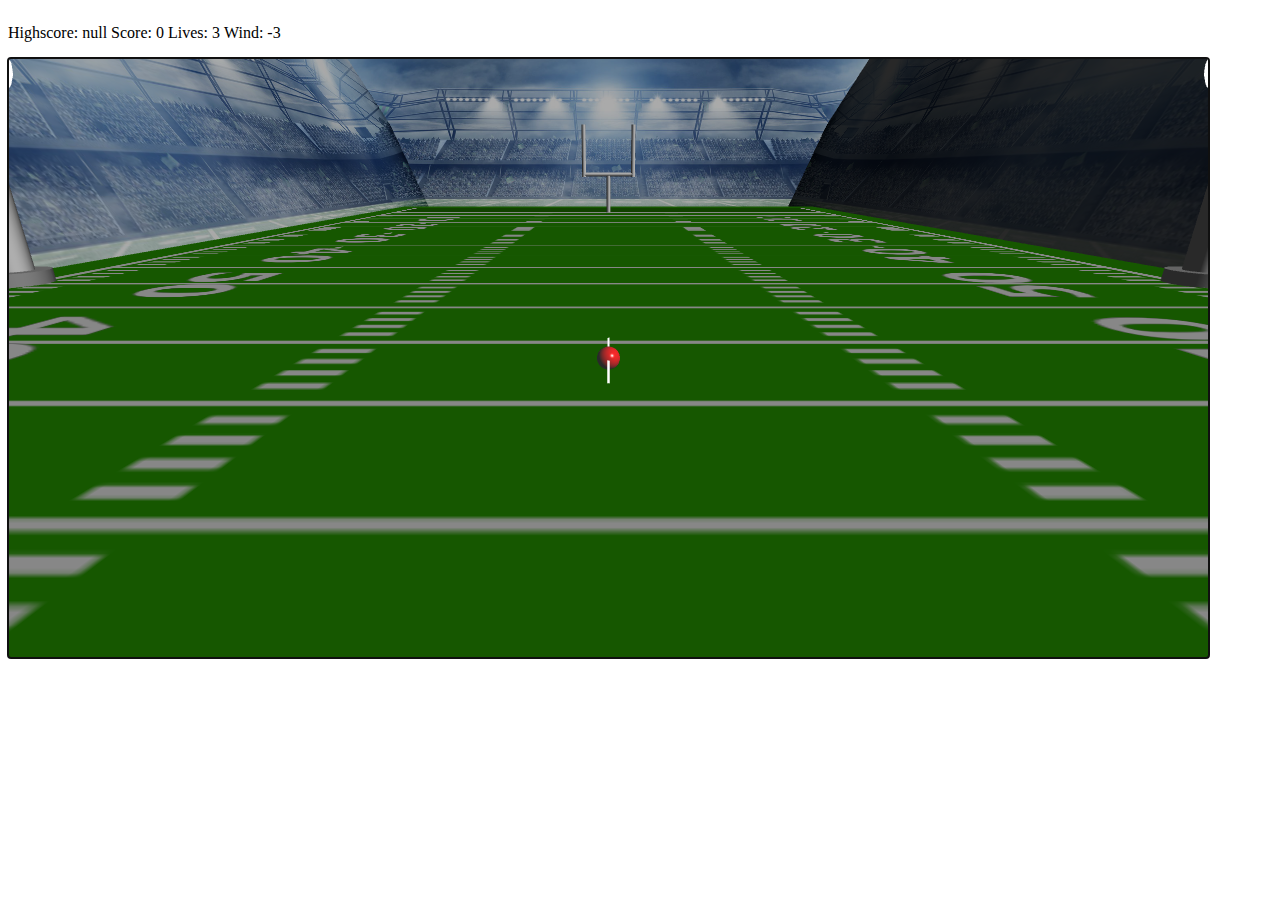
<file: index.html>
<!DOCTYPE html>
<html>

<head>
    <link rel="stylesheet" type="text/css" href="main.css" />
    <script type="text/javascript" src="main.js"></script>
    <script type="text/javascript" src="test.js"></script>
    <script type="text/javascript">


        function init() {
            var canvas = document.getElementById("canvas");
            //canvas.setAttribute("tabindex", "1");
            canvas.addEventListener("keydown", keyPressed);
            canvas.focus();
            getHighscore();
            disableDefaultLight();
            setrandwindspeed();
            // disableDefaultManipulator();
        }


        function createScene() {

            // var size = 7;
            var cube = osg.createTexturedBoxGeometry(0, 0, 0, .1, 6, .1);
            var material = new osg.Material();
            material.setDiffuse([1, 0, 0.0, 0]);
            material.setAmbient([1, 0, 0, 0]);
            cube.getOrCreateStateSet().setAttributeAndModes(material);

            var sphere = osg.createTexturedSphere(.5, 40, 40);
            var material = new osg.Material();
    material.setAmbient([0.2, 0.2, 0.2, 1.0]);
    material.setDiffuse([1.0, 0.0, 0.0, 1.0]);
    material.setSpecular([1.0, 1.0, 1.0, 1.0]);
    material.setEmission([0.0, 0.0, 0.0, 1.0]);
    material.setShininess(128);
    sphere.getOrCreateStateSet().setAttributeAndMode(material);

            var base = createSolidCylinderWithNormalsAndTextureCoordinates(0.4, 7.5, 20);
            var baseMatrix = new osg.Matrix.create();
            osg.Matrix.makeTranslate( 0, 100, 3, baseMatrix);
            var baseTransform = new osg.MatrixTransform(baseMatrix);
            baseTransform.setMatrix(baseMatrix);
            baseTransform.addChild(base);

            var post = createSolidCylinderWithNormalsAndTextureCoordinates(0.4, 10, 20);
            var rightpostMatrix = new osg.Matrix.create();
            osg.Matrix.makeTranslate( 5, 100, 11.5, rightpostMatrix);
            var rightpostTransform = new osg.MatrixTransform(rightpostMatrix);
            rightpostTransform.setMatrix(rightpostMatrix);
            rightpostTransform.addChild(post);

            var leftpostMatrix = new osg.Matrix.create();
            osg.Matrix.makeTranslate( -5, 100, 11.5, leftpostMatrix);
            var leftpostTransform = new osg.MatrixTransform(leftpostMatrix);
            leftpostTransform.setMatrix(leftpostMatrix);
            leftpostTransform.addChild(post);

           




            var crossbar = createSolidCylinderWithNormalsAndTextureCoordinates(0.4, 10, 20);
            var crossbarsidewaysMatrix = new osg.Matrix.create();
            osg.Matrix.makeRotate(1.5708, 0, 1, 0, crossbarsidewaysMatrix);
            var crossbarsidwaysTransform = new osg.MatrixTransform(crossbarsidewaysMatrix);
            crossbarsidwaysTransform.setMatrix(crossbarsidewaysMatrix);
            crossbarsidwaysTransform.addChild(crossbar);
            
            var crossbarlocationMatrix = new osg.Matrix.create();
            osg.Matrix.makeTranslate( 0, 100, 7, crossbarlocationMatrix);
            var crossbarlocationTransform = new osg.MatrixTransform(crossbarlocationMatrix);
            crossbarlocationTransform.setMatrix(crossbarlocationMatrix);
            crossbarlocationTransform.addChild(crossbarsidwaysTransform);
            

            // Matrix = new osg.Matrix.create();
            // osg.Matrix.makeRotate(0, 0.0, 0, 0, Matrix);
            // Transform = new osg.MatrixTransform();
            // Transform.setMatrix(Matrix);
            // Transform.addChild(cube);
            // var cylinder = createSolidCylinderWithNormalsAndTextureCoordinates(0.1, 3.0, 20);
            var floor = osg.createTexturedBoxGeometry(0, 20, -0.5, 100, 200, 0.001);
            floor.getOrCreateStateSet().setTextureAttributeAndModes(0, osg.Texture.createFromURL("textures/field.png"));

            var wall = osg.createTexturedBoxGeometry(0, 20, 0, .001, 200, 100);
            wall.getOrCreateStateSet().setTextureAttributeAndModes(0, osg.Texture.createFromURL("textures/stands.jpg"));
            var material = new osg.Material();
            material.setShininess(128);
            wall.getOrCreateStateSet().setAttributeAndMode(material);
            
            var leftwalllocMatrix = new osg.Matrix.create();
            osg.Matrix.makeTranslate( -43, 30, 46, leftwalllocMatrix);
            var leftwalllocTransform = new osg.MatrixTransform(leftwalllocMatrix);
            leftwalllocTransform.setMatrix(leftwalllocMatrix);
            leftwalllocTransform.addChild(wall);
            
            var leftwallrotMatrix = new osg.Matrix.create();
            osg.Matrix.makeRotate(-0.523599, 0, 1, 0, leftwallrotMatrix);
            var leftwallrotTransform = new osg.MatrixTransform(leftwallrotMatrix);
            leftwallrotTransform.setMatrix(leftwallrotMatrix);
            leftwallrotTransform.addChild(leftwalllocTransform);
            
            var rightwalllocMatrix = new osg.Matrix.create();
            osg.Matrix.makeTranslate( 43, 30, 46, rightwalllocMatrix);
            var rightwalllocTransform = new osg.MatrixTransform(rightwalllocMatrix);
            rightwalllocTransform.setMatrix(rightwalllocMatrix);
            rightwalllocTransform.addChild(wall);
            
            var rightwallrotMatrix = new osg.Matrix.create();
            osg.Matrix.makeRotate(0.523599, 0, 1, 0, rightwallrotMatrix);
            var rightwallrotTransform = new osg.MatrixTransform(rightwallrotMatrix);
            rightwallrotTransform.setMatrix(rightwallrotMatrix);
            rightwallrotTransform.addChild(rightwalllocTransform);


            var backwall = osg.createTexturedBoxGeometry(0, 20, 0, 200, .001, 100);
            backwall.getOrCreateStateSet().setTextureAttributeAndModes(0, osg.Texture.createFromURL("textures/stands.jpg"));

            var backwalllocMatrix = new osg.Matrix.create();
            osg.Matrix.makeTranslate( 0, 100, 90, backwalllocMatrix);
            var backwalllocTransform = new osg.MatrixTransform(backwalllocMatrix);
            backwalllocTransform.setMatrix(backwalllocMatrix);
            backwalllocTransform.addChild(backwall);
            
            var backwallrotMatrix = new osg.Matrix.create();
            osg.Matrix.makeRotate(-0.523599, 1, 0, 0, backwallrotMatrix);
            var backwallrotTransform = new osg.MatrixTransform(backwallrotMatrix);
            backwallrotTransform.setMatrix(backwallrotMatrix);
            backwallrotTransform.addChild(backwalllocTransform);


            upDownMatrix = new osg.Matrix.create();
            // osg.Matrix.makeTranslate(0, 1.5, 0, upDownMatrix);
            osg.Matrix.makeRotate(upDownAngle, 0, 0, 0.0, upDownMatrix);
            upDownTransform = new osg.MatrixTransform(upDownMatrix);
            upDownTransform.setMatrix(upDownMatrix);
            upDownTransform.addChild(cube);

            leftRightMatrix = new osg.Matrix.create();
            osg.Matrix.makeRotate(leftRightAngle, 0.0, 0, 0, leftRightMatrix);
            leftRightTransform = new osg.MatrixTransform();
            leftRightTransform.setMatrix(leftRightMatrix);
            leftRightTransform.addChild(upDownTransform);


            var lamp1 = createLamp(45, 20, 1, 1.0, 1.0);
            var lamp2 = createLamp(-45, 20, 1, 1.0, 1.0);
            

            root = new osg.Node();
            root.addChild(createDirectionalLight(1, -1, 1));
            root.addChild(createAmbientLight(0.8, 0.8, 0.8));
            // root.addChild(createLightTransform(-5, -5, -5, createPointLight(1.0, 0.0, 0.0)));
            // root.addChild(createLightTransform(-5, -5, -5, createPointLight(0.0, 1, 0.0)));
            root.addChild(floor);
            root.addChild(leftwallrotTransform);
            root.addChild(rightwallrotTransform);
            root.addChild(backwallrotTransform);
            root.addChild(sphere);
            root.addChild(leftRightTransform);
            root.addChild(baseTransform);
            root.addChild(crossbarlocationTransform);
            root.addChild(leftpostTransform);
            root.addChild(rightpostTransform);
            root.addChild(lamp1);
            root.addChild(lamp2);
            return root;
        



        // var root = new osg.Node();
        // root.addChild(Transform);
        return root;

        }

    </script>
</head>

<body>
    <div><p style="display: inline;">Highscore: </p><p style="display: inline-block;" id="highscore">0 </p>
        <p style="display: inline;">Score: </p><p style="display: inline-block;" id="score">0 </p>
        <p style="display: inline;">Lives: </p><p style="display: inline-block;" id="lives">3 </p>
        <p style="display: inline;">Wind: </p><p style="display: inline-block;" id="wind">0 </p>
    </div>
    <canvas id="canvas" tabindex="1"></canvas>
</body>

</html>
</file>
<file: main.css>
body {
    /* width: 100%;
    height: 100%;
    display: flex;
    flex-direction: column; */
}



canvas {
    width:95%;
    height:100%;
}

.controlPanel {
    padding: 5px;

    margin-top:10px;
    flex:none;
    height:150px;
    display:flex
}



.controls {
    flex:1
}

textarea {
    width:300px;
    font: normal 10px Verdana, Arial, sans-serif;
}
</file>
